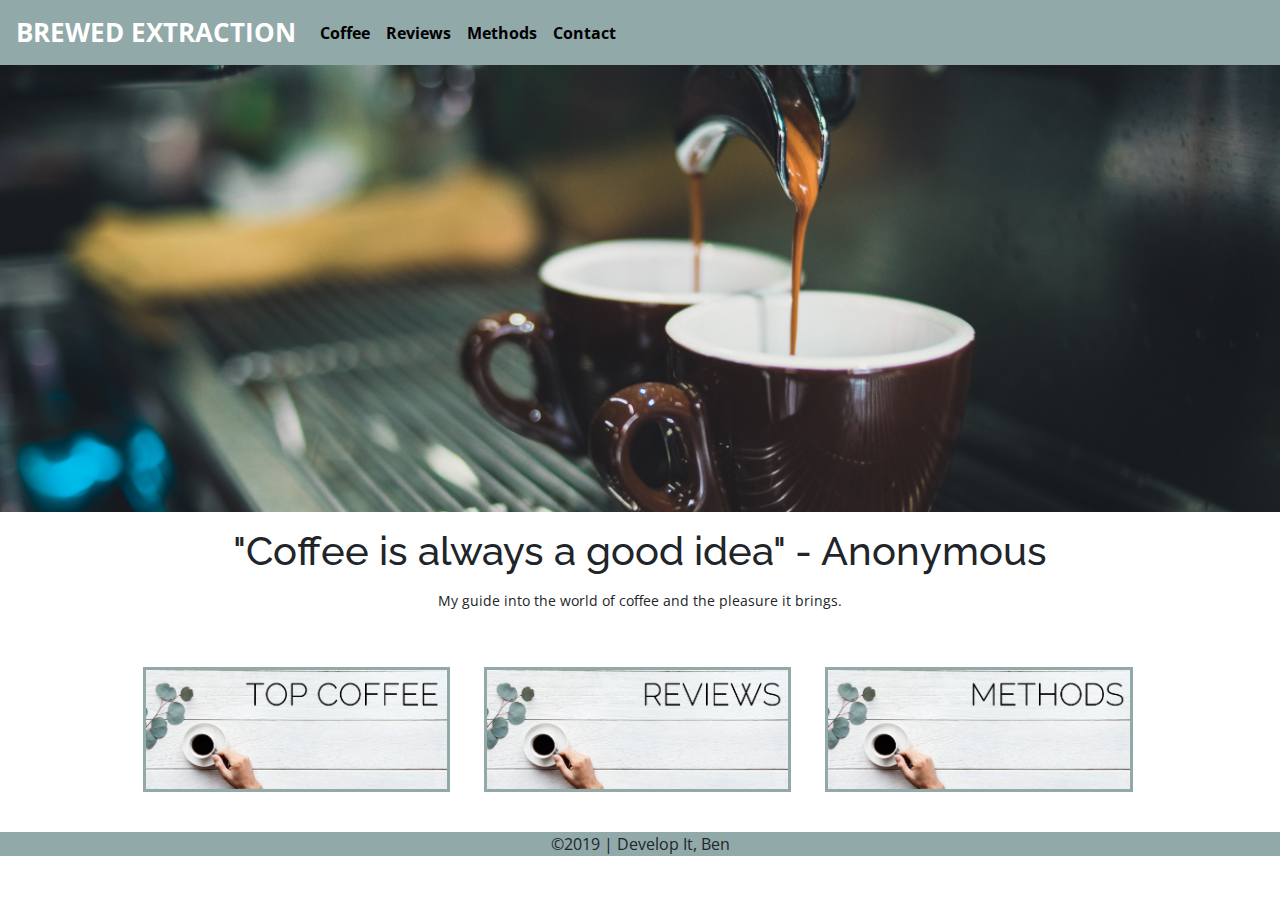
<file: index.html>
<!DOCTYPE html>
<html lang="en">
<head>
	<meta charset="UTF-8">
	<meta name="viewport" content="width=device-width, initial-scale=1">
	<title>Brewed Extraction</title>
	<link rel="shortcut icon" href="images/favicon.ico" type="image/x-icon" />
	<link href="https://fonts.googleapis.com/css?family=Open+Sans|Raleway&display=swap" rel="stylesheet">
	<link rel="stylesheet" href="https://maxcdn.bootstrapcdn.com/bootstrap/4.0.0/css/bootstrap.min.css" integrity="sha384-Gn5384xqQ1aoWXA+058RXPxPg6fy4IWvTNh0E263XmFcJlSAwiGgFAW/dAiS6JXm" crossorigin="anonymous">
	<link rel="stylesheet" href="css/main.css" type="text/css">
</head>
<body>
	<div id="header">
		<nav class="navbar navbar-expand-md">
    <a href="index.html" class="navbar-brand">Brewed Extraction</a>
    <button type="button" class="navbar-toggler" data-toggle="collapse" data-target="#navbarCollapse">
        <span class="navbar-toggler-icon">Menu</span>
    </button>

    <div class="collapse navbar-collapse" id="navbarCollapse">
        <div class="navbar-nav">
            <a href="coffee.html" class="nav-item nav-link">Coffee</a>
            <a href="blog.html" class="nav-item nav-link">Reviews</a>
            <a href="about.html" class="nav-item nav-link">Methods</a>
            <a href="mailto:ben@developitben.com" target="_top" class="nav-item nav-link" tabindex="-1">Contact</a>
        </div>
    </div>
</nav>
		<div id="heroImage">
			<img src="images/coffeeHeroImage.jpg" width=100% alt="Espresso">
		</div>
			<h1 id="heroQuote">"Coffee is always a good idea" - Anonymous</h1>
			<p id="tagline">My guide into the world of coffee and the pleasure it brings.</p>
	</div>
	<div id="wrapper">
		<div id="imageLinks">
			<a href="coffee.html"><img class="links" src="images/bestCoffeeLink.jpg" alt="Best Coffee"></a>
			<a href="blog.html"><img class="links" src="images/blogLink.jpg" alt="Blog"></a>
			<a href="about.html"><img class="links" src="images/aboutLink.jpg" alt="About"></a>
		</div>
	<div id="footer">
		<div id="copyRight">
			&copy;2019 | Develop It, Ben
		</div>
	</div>
	</div>
	<script src="https://code.jquery.com/jquery-3.2.1.slim.min.js" integrity="sha384-KJ3o2DKtIkvYIK3UENzmM7KCkRr/rE9/Qpg6aAZGJwFDMVNA/GpGFF93hXpG5KkN" crossorigin="anonymous"></script>
	<script src="https://cdnjs.cloudflare.com/ajax/libs/popper.js/1.12.9/umd/popper.min.js" integrity="sha384-ApNbgh9B+Y1QKtv3Rn7W3mgPxhU9K/ScQsAP7hUibX39j7fakFPskvXusvfa0b4Q" crossorigin="anonymous"></script>
	<script src="https://maxcdn.bootstrapcdn.com/bootstrap/4.0.0/js/bootstrap.min.js" integrity="sha384-JZR6Spejh4U02d8jOt6vLEHfe/JQGiRRSQQxSfFWpi1MquVdAyjUar5+76PVCmYl" crossorigin="anonymous"></script>
</body>
</html>
</file>
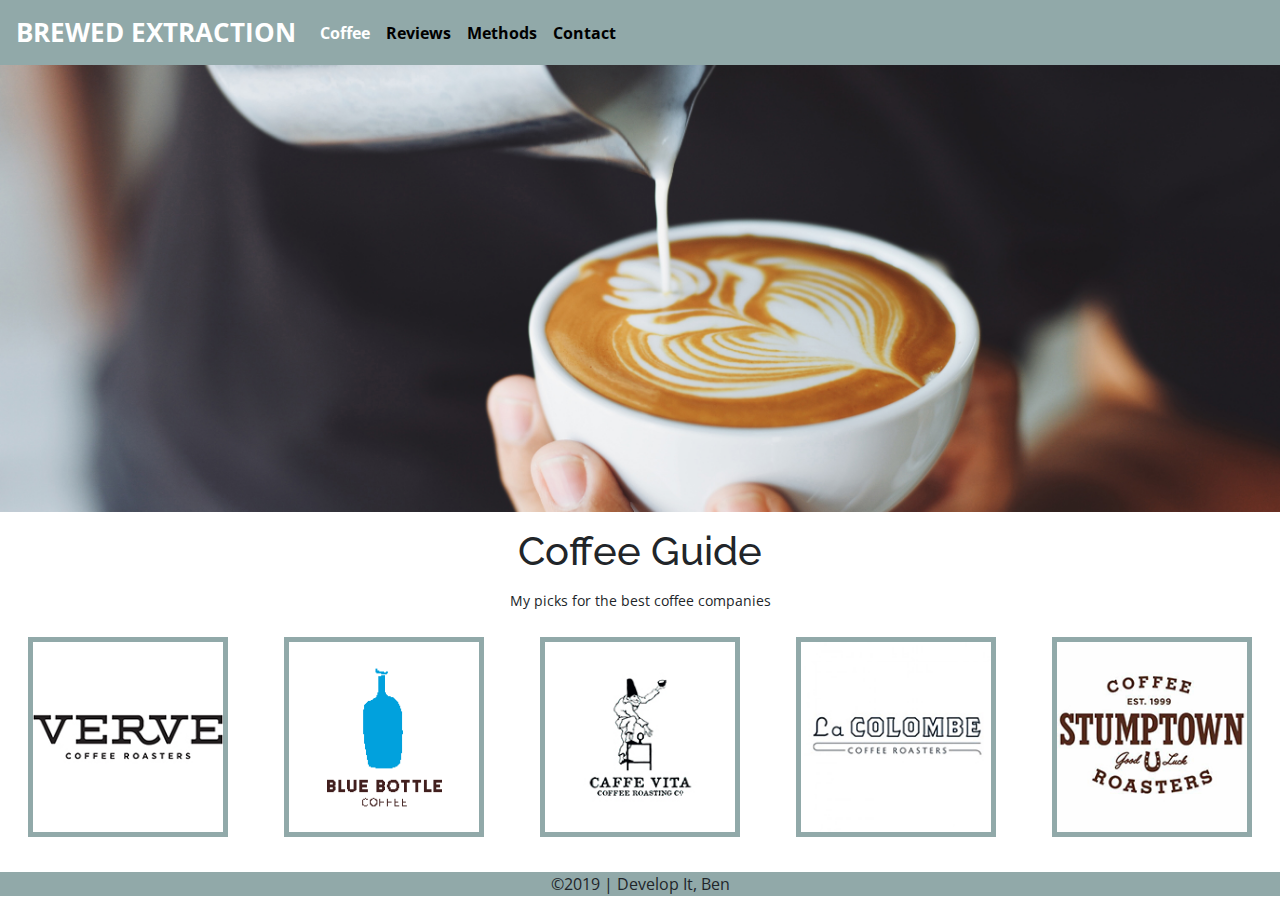
<file: coffee.html>
<!DOCTYPE html>
<html lang="en">
<head>
	<meta charset="UTF-8">
	<meta name="viewport" content="width=device-width, initial-scale=1">
	<title>BE - Coffee</title>
	<link rel="shortcut icon" href="images/favicon.ico" type="image/x-icon" />
	<link href="https://fonts.googleapis.com/css?family=Open+Sans|Raleway&display=swap" rel="stylesheet">
	<link rel="stylesheet" href="https://maxcdn.bootstrapcdn.com/bootstrap/4.0.0/css/bootstrap.min.css" integrity="sha384-Gn5384xqQ1aoWXA+058RXPxPg6fy4IWvTNh0E263XmFcJlSAwiGgFAW/dAiS6JXm" crossorigin="anonymous">
	<link rel="stylesheet" href="css/main.css" type="text/css">
</head>
<body>
	<div id="header">
		<nav class="navbar navbar-expand-md">
    <a href="index.html" class="navbar-brand">Brewed Extraction</a>
    <button type="button" class="navbar-toggler" data-toggle="collapse" data-target="#navbarCollapse">
        <span class="navbar-toggler-icon">Menu</span>
    </button>

    <div class="collapse navbar-collapse" id="navbarCollapse">
        <div class="navbar-nav">
            <a href="#" class="nav-item nav-link active">Coffee</a>
            <a href="blog.html" class="nav-item nav-link">Reviews</a>
            <a href="about.html" class="nav-item nav-link">Methods</a>
            <a href="mailto:ben@developitben.com" target="_top" class="nav-item nav-link" tabindex="-1">Contact</a>
        </div>
    </div>
</nav>
		<div id="heroImage">
			<img src="images/coffeePageHero.jpg" width=100% alt="Coffee">
		</div>
			<h1 id="heroQuote">Coffee Guide</h1>
			<p id="tagline">My picks for the best coffee companies</p>
	</div>
<div id="coffeeContainer">
<ul class="container flex">
  <li class="item flex-item"><a href="https://www.vervecoffee.com/" target="_blank"><img src="images/Verve_Logo.jpg" width="100%" alt="verve coffee"></a></li>
  <li class="item flex-item"><a href="https://bluebottlecoffee.com/" target="_blank"><img src="images/bbCoffeeLogo.png" width="100%" alt="blue bottle coffee"></a></li>
  <li class="item flex-item"><a href="http://www.caffevita.com/" target="_blank"><img src="images/caffeVitaLogo.jpg" width="100%" alt="cafe vita coffee"></a></li>
  <li class="item flex-item"><a href="https://www.lacolombe.com/" target="_blank"><img src="images/laColombeCoffeeLogo.jpg" width="100%" alt="la colombe coffee"></a></li>
  <li class="item flex-item"><a href="https://www.stumptowncoffee.com/" target="_blank"><img src="images/stumptownCoffeeLogo.jpg" width="100%" alt="oren coffee"></a></li>
</ul>
</div>
	<div id="footer">
		<div id="copyRight">
			&copy;2019 | Develop It, Ben
		</div>
	</div>
	<script src="https://code.jquery.com/jquery-3.2.1.slim.min.js" integrity="sha384-KJ3o2DKtIkvYIK3UENzmM7KCkRr/rE9/Qpg6aAZGJwFDMVNA/GpGFF93hXpG5KkN" crossorigin="anonymous"></script>
	<script src="https://cdnjs.cloudflare.com/ajax/libs/popper.js/1.12.9/umd/popper.min.js" integrity="sha384-ApNbgh9B+Y1QKtv3Rn7W3mgPxhU9K/ScQsAP7hUibX39j7fakFPskvXusvfa0b4Q" crossorigin="anonymous"></script>
	<script src="https://maxcdn.bootstrapcdn.com/bootstrap/4.0.0/js/bootstrap.min.js" integrity="sha384-JZR6Spejh4U02d8jOt6vLEHfe/JQGiRRSQQxSfFWpi1MquVdAyjUar5+76PVCmYl" crossorigin="anonymous"></script>
</body>
</body>
</html>
</file>
<file: css/main.css>
/* Fonts 
	font-family: 'Open Sans', sans-serif;
	font-family: 'Raleway', sans-serif;
*/

* {
	margin:0;
	padding:0;
}
body{
	width:100%;
	font-family:  'Open Sans', sans-serif;
}
h1, h2, h3, h4, h5 {
	font-family: 'Raleway', sans-serif;
}

p {
	font-family: 'Open Sans', sans-serif;
	font-size: 14px;
}
img, embed, object, video {
	max-width:100%;
}
/* Navigation */
.navbar{
	background-color:#91a9a9;
	color:black;
}

.navbar-brand{
	font-size:26px;
	font-weight: bold;
	text-decoration: none;
	text-transform: uppercase;
	color:#fff;
}
.navbar-brand:hover{
	color:#6f4a37;
}
.nav-link{
	color: #000;
	font-weight: bold;
}
.nav-link:hover{
	color: #fff;
}

.active{
	color:#fff;
}

 .navbar-toggler:focus, .navbar-toggler:active {
    outline: none;
    box-shadow: none;
  }
  .navbar-toggler-icon{
  	margin-right:50px;
  	margin-top:10px;
  }

/* Main Area */
#heroQuote {
	text-align: center;
	margin: 15px 0;
}

#tagline{
	text-align: center;
}
#wrapper{
	width:100%;
}
#imageLinks{
	width:80%;
	margin:auto;
	padding-top:25px;
}
.links{
	width:30%;
	margin:15px;
	border: 3px solid #91a9a9;
}
.links:lastchild{
	margin:0;
}

.container {
  list-style:none;
  margin-top:50px;
  padding: 0;
  overflow:hidden;

}
.item {
  background: #91a9a9;
  padding: 5px;
  width: 200px;
  height: 200px;
  margin: 10px;
  
  line-height: 150px;
  color: white;
  font-weight: bold;
  font-size: 3em;
  text-align: center;
}

/*Flexbox*/
.flex {
  padding: 0;
  margin: 0;
  list-style: none;
  
  display: -webkit-box;
  display: -moz-box;
  display: -ms-flexbox;
  display: -webkit-flex;
  display: flex;
  
  -webkit-flex-flow: row wrap;
  justify-content: space-around;
}

/*Blog page*/
#blog, #about{
	width:80%;
	height:100%;
	margin:auto;
	text-align: justify;
	margin-bottom: 100px;
}

.post{
	width:100%;
	clear:both;
}

.blogImg{
	float: left;
	width:250px;
	height:250px;
	margin-right:40px;
	margin-bottom:100px;
}
.beans{
	width:25px;
	height:25px;
}

.info{
	margin-left:40px;
	margin-bottom:20px;
	width:100%;
}
.topBrands{
	width:100%;
	margin:auto;
	border-top:2px solid #91a9a9;
	padding:15px;
}
.topBrands h3{

}

.topBrands ul{
	list-style-type: none;
	
}

.topBrands li a{
	color:#000;
	text-decoration: none;
}
.topBrands li a:hover{
	color:#91a9a9;
	font-weight: bold;
	font-family: 'Raleway', sans-serif;
}

/* Footer */
#footer{
	background-color: #91a9a9;
	margin-top:25px;
}
#copyRight{
	text-align: center;
}

/* Media Queries */

@media only screen and (max-width: 1024px) {
  /* For mobile phones: */
h1{
	text-align: left;
}
p {
	font-size:1rem;
	line-height: 2em;
}
  #tagline{
  	font-size: 1.2rem;
  }

   #imageLinks {
    width: 80%;

   }

.links{
	width:100%;
	margin: 20px auto;
	}

.blog{
	width:100%;
}
.blogImg{
	float:none;
	width: 100%;
  	max-width: 400px;
  	height: auto;
  	margin-bottom:25px;
 }

.info{
	margin:0;
}
}

@media (min-width: 1200px){
.container {
    max-width: 100%;
}}
</file>
